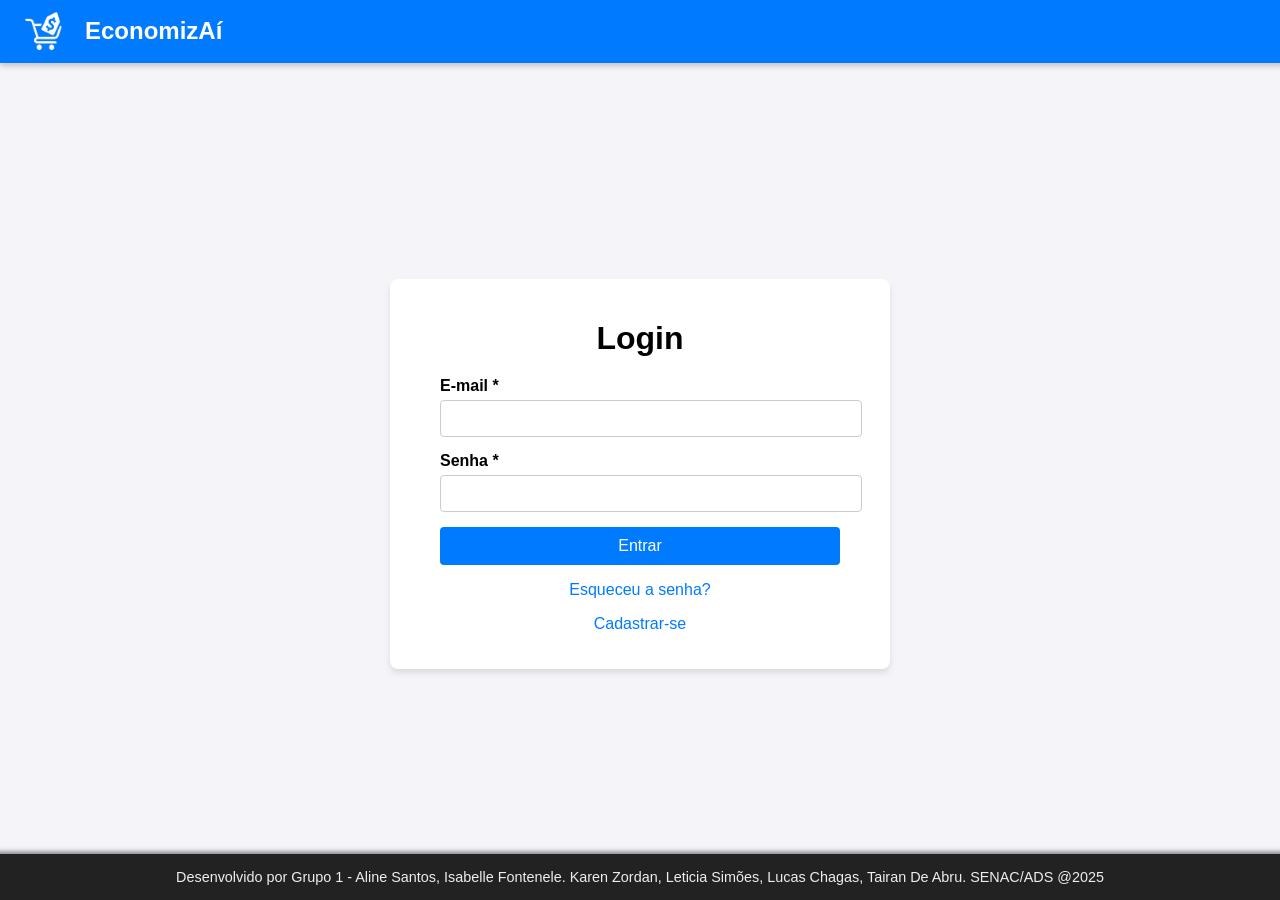
<file: public/pages/index.html>
<!DOCTYPE html>
<html lang="pt-br">
<head>
    <meta charset="UTF-8" />
    <meta name="viewport" content="width=device-width, initial-scale=1.0"/>
    <title>Login - Comparador de Preços</title>
    <link rel="stylesheet" href="../styles/index.css" />
    <!-- Script para o header padrão -->
    <script src="../scripts/header.js" defer></script>
    <!-- Script do index, que faz o login -->
    <script src="../scripts/index.js" defer></script>
</head>
<body>
    <div class="container">
        <h1>Login</h1>
        <form id="loginForm">
            <div class="form-group">
                <label for="email">E-mail *</label>
                <input type="email" id="email" name="email" required />
                <div class="error" id="emailError"></div>
            </div>

            <div class="form-group">
                <label for="senha">Senha *</label>
                <input type="password" id="senha" name="senha" required />
                <div class="error" id="senhaError"></div>
            </div>

            <button type="button" id="entrarBtn">Entrar</button>

            <div class="error" id="loginError"></div>
        </form>

        <div class="link">
            <p><a href="recuperar-senha.html">Esqueceu a senha?</a></p>
            <p><a href="cadastro.html">Cadastrar-se</a></p>
        </div>
    </div>

    <!-- Rodapé -->
    <footer class="footer">
        Desenvolvido por Grupo 1 - Aline Santos, Isabelle Fontenele. Karen Zordan, Leticia Simões, Lucas Chagas, Tairan De Abru.  SENAC/ADS @2025
    </footer>
</body>
</html>
</file>
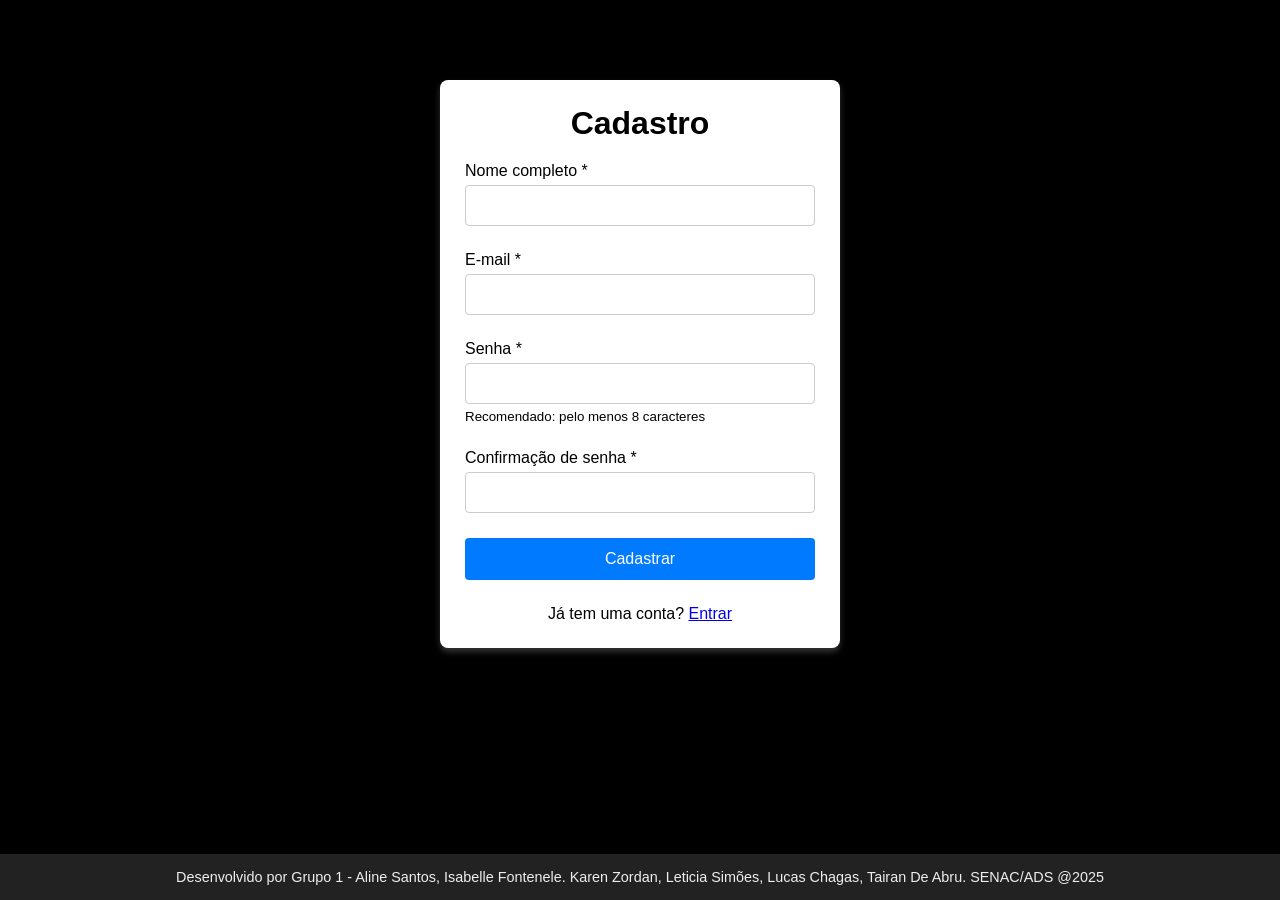
<file: public/pages/cadastro.html>
<!DOCTYPE html>
<html lang="pt-br">
	<head>
		<meta charset="UTF-8">
			<meta name="viewport" content="width=device-width, initial-scale=1.0">
				<title>Cadastro - Comparador de Preços</title>
				<link rel="stylesheet" href="../styles/cadastro.css">
					<script src="../scripts/cadastro.js" defer></script>
				</head>
				<body>
						<div class="container">
							<h1>Cadastro</h1>
							<form id="cadastroForm">
								<div class="form-group">
									<label for="nome">Nome completo *</label>
									<input type="text" id="nome" name="name" required>
										<div class="error" id="nomeError"></div>
									</div>
									<div class="form-group">
										<label for="email">E-mail *</label>
										<input type="email" id="email" name="email" required>
											<div class="error" id="emailError"></div>
										</div>
										<div class="form-group">
											<label for="senha">Senha *</label>
											<input type="password" id="senha" name="password" required>
												<small>Recomendado: pelo menos 8 caracteres</small>
												<div class="error" id="senhaError"></div>
											</div>
											<div class="form-group">
												<label for="confirmarSenha">Confirmação de senha *</label>
												<input type="password" id="confirmarSenha" name="confirmarSenha" required>
													<div class="error" id="confirmarSenhaError"></div>
												</div>
												<button type="button" id="cadastrarBtn">Cadastrar</button>
												<div class="success" id="successMessage"></div>
											</form>
											<div class="link">
												<p>Já tem uma conta? 
													<a href="index.html">Entrar</a>
												</p>
											</div>
										</div>
										    <!-- Rodapé -->
    <footer class="footer">
        Desenvolvido por Grupo 1 - Aline Santos, Isabelle Fontenele. Karen Zordan, Leticia Simões, Lucas Chagas, Tairan De Abru.  SENAC/ADS @2025
    </footer>
</body>
</html>
</file>
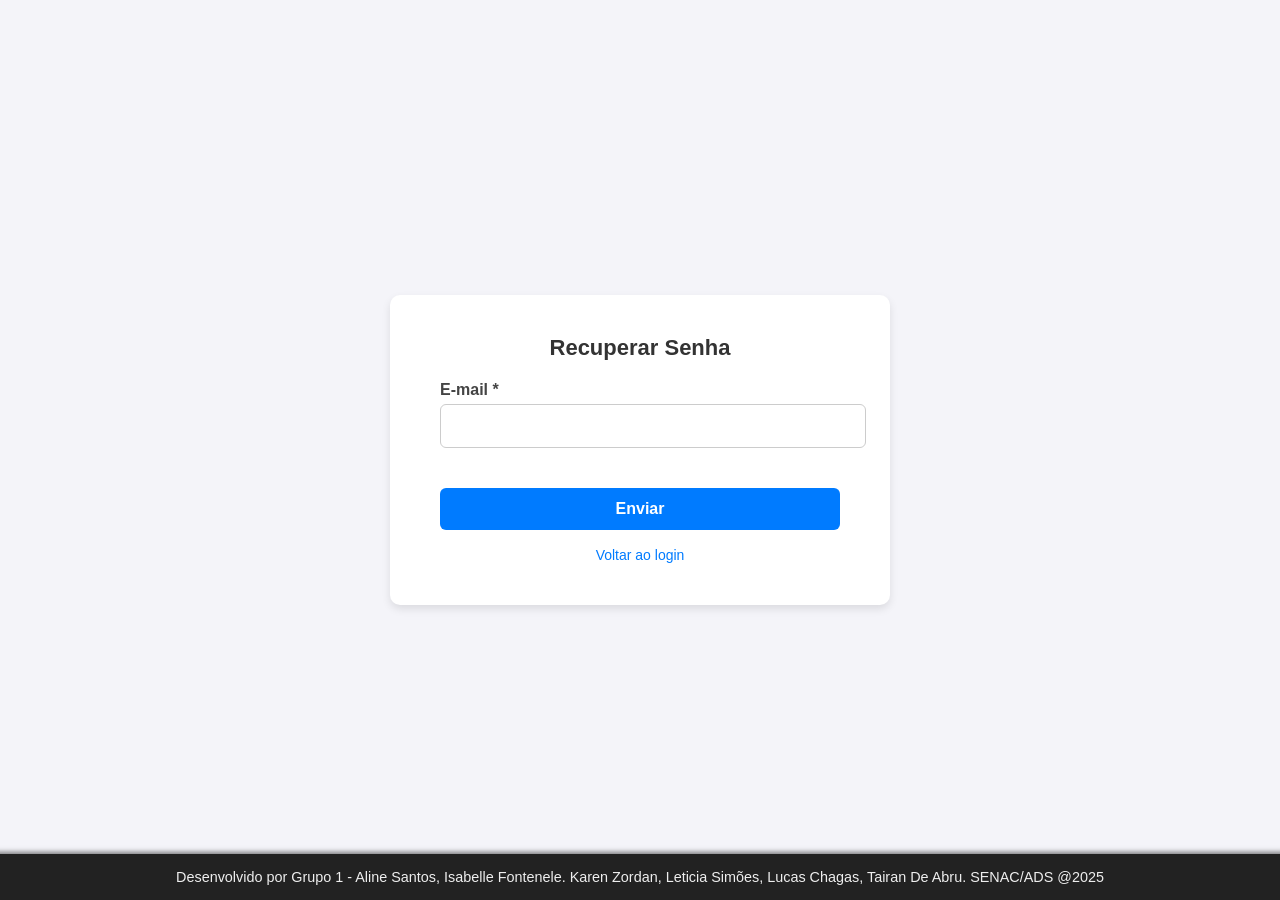
<file: public/pages/recuperar-senha.html>
<!DOCTYPE html>
<html lang="pt-br">
<head>
    <meta charset="UTF-8" />
    <meta name="viewport" content="width=device-width, initial-scale=1.0" />
    <title>Recuperar Senha - Comparador de Preços</title>
    <link rel="stylesheet" href="../styles/recuperar-senha.css" />
    <script src="../scripts/recuperar-senha.js" defer></script>
</head>
<body>
    <div class="container">
        <h1>Recuperar Senha</h1>
        <form id="recuperarSenhaForm">
            <div class="form-group">
                <label for="email">E-mail *</label>
                <input type="email" id="email" name="email" required />
                <div class="error" id="emailError"></div>
            </div>

            <!-- Botão alterado para "type=button" para evitar recarregamento da página -->
            <button type="button" id="enviarBtn">Enviar</button>

            <div class="success" id="successMessage"></div>
        </form>

        <div class="link">
            <p><a href="index.html">Voltar ao login</a></p>
        </div>
    </div>
        <!-- Rodapé -->
    <footer class="footer">
        Desenvolvido por Grupo 1 - Aline Santos, Isabelle Fontenele. Karen Zordan, Leticia Simões, Lucas Chagas, Tairan De Abru.  SENAC/ADS @2025
    </footer>
</body>
</html>
</file>
<file: public/styles/index.css>
body {
    font-family: Arial, sans-serif;
    background-color: #f4f4f9;
    margin: 0;
    padding: 0;
    display: flex;
    justify-content: center;
    align-items: center;
    height: 100vh;
    box-sizing: border-box;
}

.container {
    background: #fff;
    padding: 20px 50px;
    border-radius: 8px;
    box-shadow: 0 4px 6px rgba(0, 0, 0, 0.1);
    width: 100%;
    max-width: 400px;
    margin: 0 20px;
}

h1 {
    text-align: center;
    margin-bottom: 20px;
}

.form-group {
    margin-bottom: 15px;
}

label {
    display: block;
    margin-bottom: 5px;
    font-weight: bold;
}

input {
    width: 100%;
    padding: 10px;
    border: 1px solid #ccc;
    border-radius: 4px;
}

.error {
    color: red;
    font-size: 0.9em;
    margin-top: 5px;
}

button {
    width: 100%;
    padding: 10px;
    background-color: #007bff;
    color: #fff;
    border: none;
    border-radius: 4px;
    cursor: pointer;
    font-size: 16px;
}

button:hover {
    background-color: #0056b3;
}

.link {
    text-align: center;
    margin-top: 15px;
}

.link a {
    color: #007bff;
    text-decoration: none;
}

.link a:hover {
    text-decoration: underline;
}

/* Rodapé fixo */
.footer {
    text-align: center;
    padding: 15px 10px;
    background-color: #222;
    color: #eee;
    font-size: 0.9rem;
    position: fixed;
    bottom: 0;
    width: 100%;
    box-shadow: 0 -2px 5px rgba(0,0,0,0.5);
    z-index: 20;
}
</file>
<file: public/styles/cadastro.css>
* {
    box-sizing: border-box;
    margin: 0;
    padding: 0;
}

body {
    font-family: Arial, sans-serif;
    background-color: #000;
    color: white;
    /* Agora deixa o body em coluna, para caber o header e o container */
    display: flex;
    flex-direction: column;
    align-items: center;
    min-height: 100vh;
    padding: 20px;
    /* Espaço extra para não colar com o header fixo */
    padding-top: 80px;
}

/* Estilo para o header criado via JS */
header {
    width: 100%;
    max-width: 400px; /* Igual ao container */
    display: flex;
    align-items: center;
    background-color: #007bff;
    padding: 10px 20px;
    color: white;
    position: fixed; /* Para fixar no topo */
    top: 0;
    left: 50%;
    transform: translateX(-50%);
    border-radius: 8px;
    box-shadow: 0 3px 6px rgba(0,0,0,0.2);
    z-index: 100;
}

/* Container da logo no header */
.logo-container {
    display: flex;
    align-items: center;
    gap: 10px;
    flex-shrink: 0;
}

/* Logo no header */
.logo-container img.logo {
    display: block;
    width: 50px;
    height: auto;
}

/* Título do header */
header h1 {
    flex-grow: 1;
    text-align: center;
    font-size: 28px;
    font-weight: bold;
    margin: 0;
}

/* Container principal do formulário */
.container {
    background: #fff;
    color: black;
    padding: 25px;
    border-radius: 8px;
    box-shadow: 0 4px 6px rgba(255, 255, 255, 0.2);
    width: 100%;
    max-width: 400px;
    display: flex;
    flex-direction: column;
}

/* Remove a logo absoluta que não vai mais ser usada */
.logo {
    display: none;
}

h1 {
    text-align: center;
    margin-bottom: 20px;
}

.form-group {
    display: flex;
    flex-direction: column;
    gap: 5px;
    margin-bottom: 15px;
}

input {
    width: 100%;
    padding: 12px;
    border: 1px solid #ccc;
    border-radius: 4px;
}

input:focus {
    border-color: #007bff;
    outline: none;
}

.error {
    color: red;
    font-size: 0.9em;
    margin-top: 5px;
}

.success {
    color: green;
    font-size: 1em;
    text-align: center;
    margin-top: 10px;
}

button {
    width: 100%;
    padding: 12px;
    background-color: #007bff;
    color: white;
    cursor: pointer;
    font-size: 16px;
    border: none;
    border-radius: 4px;
    transition: background-color 0.3s;
}

button:hover {
    background-color: #0056b3;
}

.link {
    text-align: center;
    margin-top: 15px;
}

/* Rodapé fixo */
.footer {
    text-align: center;
    padding: 15px 10px;
    background-color: #222;
    color: #eee;
    font-size: 0.9rem;
    position: fixed;
    bottom: 0;
    width: 100%;
    box-shadow: 0 -2px 5px rgba(0,0,0,0.5);
    z-index: 20;
}
</file>
<file: public/styles/recuperar-senha.css>
/* Configurações gerais */
body {
    font-family: Arial, sans-serif;
    background-color: #f4f4f9;
    margin: 0;
    padding: 0;
    display: flex;
    justify-content: center;
    align-items: center;
    height: 100vh;
    box-sizing: border-box;
}

/* Estrutura do conteúdo */
.container {
    background: #fff;
    padding: 25px 50px;
    border-radius: 10px;
    box-shadow: 0 4px 8px rgba(0, 0, 0, 0.1);
    width: 100%;
    max-width: 400px;
    margin: 0 20px;
    transition: all 0.3s ease-in-out;
}

/* Título */
h1 {
    text-align: center;
    margin-bottom: 20px;
    font-size: 22px;
    color: #333;
}

/* Campos do formulário */
.form-group {
    margin-bottom: 15px;
}

label {
    display: block;
    margin-bottom: 5px;
    font-weight: bold;
    color: #444;
}

input {
    width: 100%;
    padding: 12px;
    border: 1px solid #ccc;
    border-radius: 6px;
    font-size: 16px;
    transition: border-color 0.3s ease-in-out;
}

input:focus {
    border-color: #007bff;
    outline: none;
}

/* Mensagens de erro e sucesso */
.error {
    color: red;
    font-size: 0.9em;
    margin-top: 5px;
    display: block;
    min-height: 20px;
}

.success {
    color: green;
    font-size: 1em;
    text-align: center;
    margin-top: 10px;
}

/* Botão */
button {
    width: 100%;
    padding: 12px;
    background-color: #007bff;
    color: #fff;
    border: none;
    border-radius: 6px;
    cursor: pointer;
    font-size: 16px;
    font-weight: bold;
    transition: background-color 0.3s ease-in-out, transform 0.2s;
}

button:hover {
    background-color: #0056b3;
    transform: scale(1.03);
}

/* Link de retorno */
.link {
    text-align: center;
    margin-top: 15px;
}

.link a {
    color: #007bff;
    text-decoration: none;
    font-size: 14px;
}

.link a:hover {
    text-decoration: underline;
}

/* Responsividade para telas menores */
@media (max-width: 480px) {
    .container {
        padding: 20px 35px;
        width: 90%;
    }

    input {
        font-size: 14px;
        padding: 10px;
    }

    button {
        font-size: 14px;
        padding: 10px;
    }
}

/* Rodapé fixo */
.footer {
    text-align: center;
    padding: 15px 10px;
    background-color: #222;
    color: #eee;
    font-size: 0.9rem;
    position: fixed;
    bottom: 0;
    width: 100%;
    box-shadow: 0 -2px 5px rgba(0,0,0,0.5);
    z-index: 20;
}
</file>
